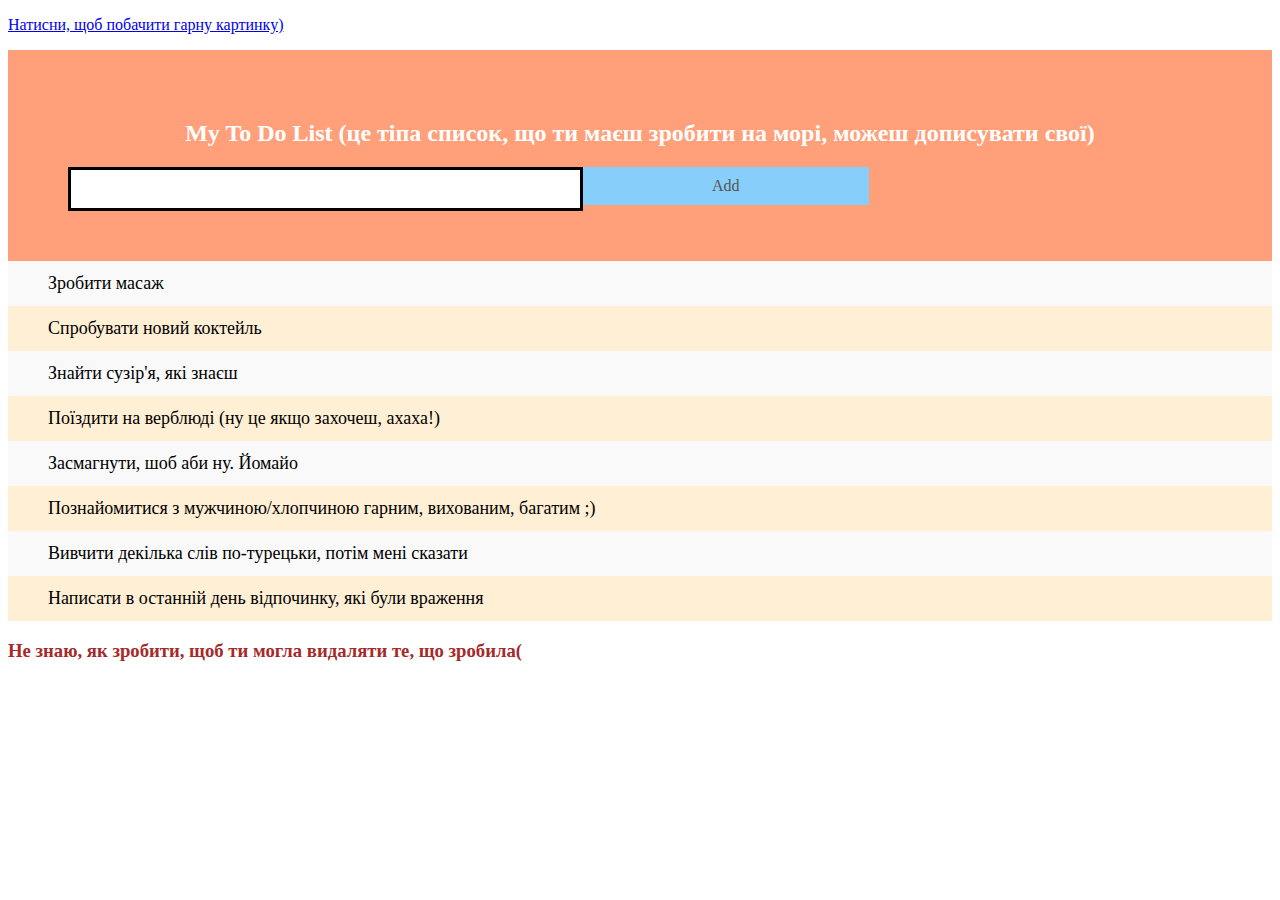
<file: justForFun.html>
<!DOCTYPE html>
<html lang="en">

<head>
    <meta charset="UTF-8">
    <meta name="viewport" content="width=device-width, initial-scale=1.0">
    <meta http-equiv="X-UA-Compatible" content="ie=edge">
    <title>For Fun</title>
    <link rel="stylesheet" href="style2.css">
</head>

<body>
    <script src="mainjs.js"></script>
    <p style="color: black">
        <a href="image.jpg" width="30%" height="30%">Натисни, щоб побачити гарну картинку)
        </a>
    </p>

    <div id="myDIV" class="header">
        <h2>My To Do List (це тіпа список, що ти маєш зробити на морі, можеш дописувати свої)</h2>
        <input type="text" name="" id="myInput">
        <span onclick="newElement()" class="addBtn">Add</span>
    </div>
    <ul id="myUL">
        <li>Зробити масаж</li>
        <li>Спробувати новий коктейль</li>
        <li>Знайти сузір'я, які знаєш</li>
        <li>Поїздити на верблюді (ну це якщо захочеш, ахаха!)</li>
        <li>Засмагнути, шоб аби ну. Йомайо</li>
        <li>Познайомитися з мужчиною/хлопчиною гарним, вихованим, багатим ;)</li>
        <li>Вивчити декілька слів по-турецьки, потім мені сказати</li>
        <li>Написати в останній день відпочинку, які були враження</li>
    </ul>

    <h3 style="color: brown">Не знаю, як зробити, щоб ти могла видаляти те, що зробила(</h3>

</body>

</html>
</file>
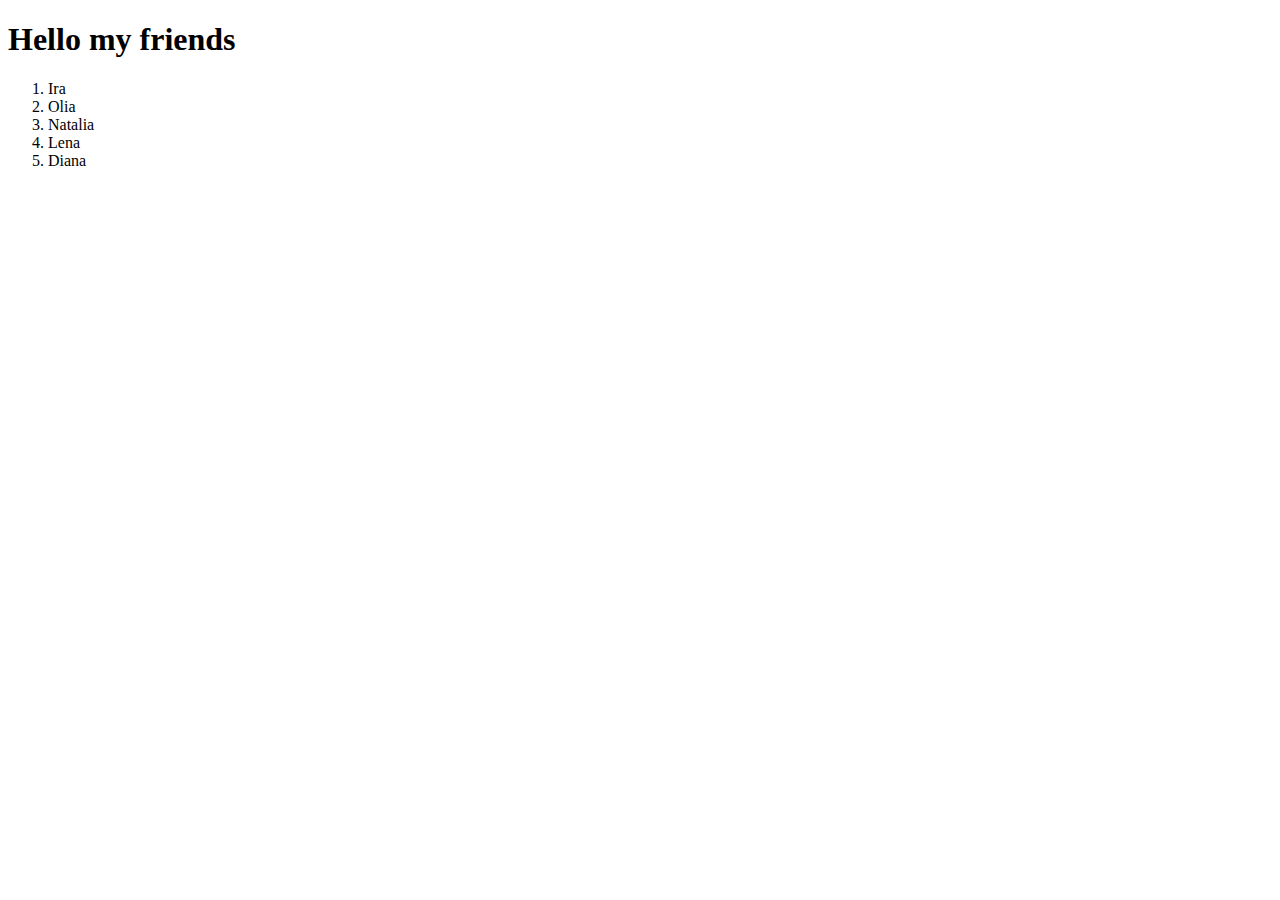
<file: main.html>
<!DOCTYPE html>
<html lang="en">
<head>
    <meta charset="UTF-8">
    <meta http-equiv="X-UA-Compatible" content="IE=edge">
    <meta name="viewport" content="width=device-width, initial-scale=1.0">
    <title>Document</title>
</head>
<body>
    <h1>Hello my friends</h1>
    <ol>
        <li>Ira</li>
        <li>Olia</li>
        <li>Natalia</li>
        <li>Lena</li>
        <li>Diana</li>
    </ol>
</body>
</html>
</file>
<file: style2.css>
* {
    box-sizing: border-box;
}

ul {
    margin: 0;
    padding: 0;
}

ul li {
    cursor: pointer;
    position: relative;
    padding: 12px 8px 12px 40px;
    background: papayawhip;
    font-size: 18px;
    transition: 0.3s;
}

ul li:nth-child(odd) {
    background: #f9f9f9;
}

ul li:hover {
    background: #ddd;
}

ul li.checked {
    background: #888888;
    color: #fff;
    text-decoration: line-through;
}

ul li.checked::before {
    content: '';
    position: absolute;
    border-color: #fff;
    border-style: solid;
    border-width: 0 2px 2 px 0;
    top: 10px;
    left: 16px;
    transform: rotate(45deg);
    height: 15px;
    width: 7px;
}

.close {
position: absolute;
right: 0;
top: 0;
padding: 12px 16px 12px 16px;
}

.close.hover {
    background-color: plum;
    color: white;
}

.header {
    background-color: lightsalmon;
    padding: 50px 60px;
    color: white;
    text-align: center;
}

.header::after {
    content: "";
    display: table;
    clear: both;
}

input {
    margin: 0;
    border: solid;
    border-radius: 0;
    width: 45%;
    padding: 10px;
    float: left;
    font-size: 16px;
}

.addBtn {
    padding: 10px;
    width: 25%;
    background: lightskyblue;
    color: #555;
    float: left;
    text-align: center;
    font-size: 16px;
    cursor: pointer;
    transition: 0.3s;
    border-radius: 0;
}

.addBtn:hover {
    background-color: #bbb;
}
</file>
